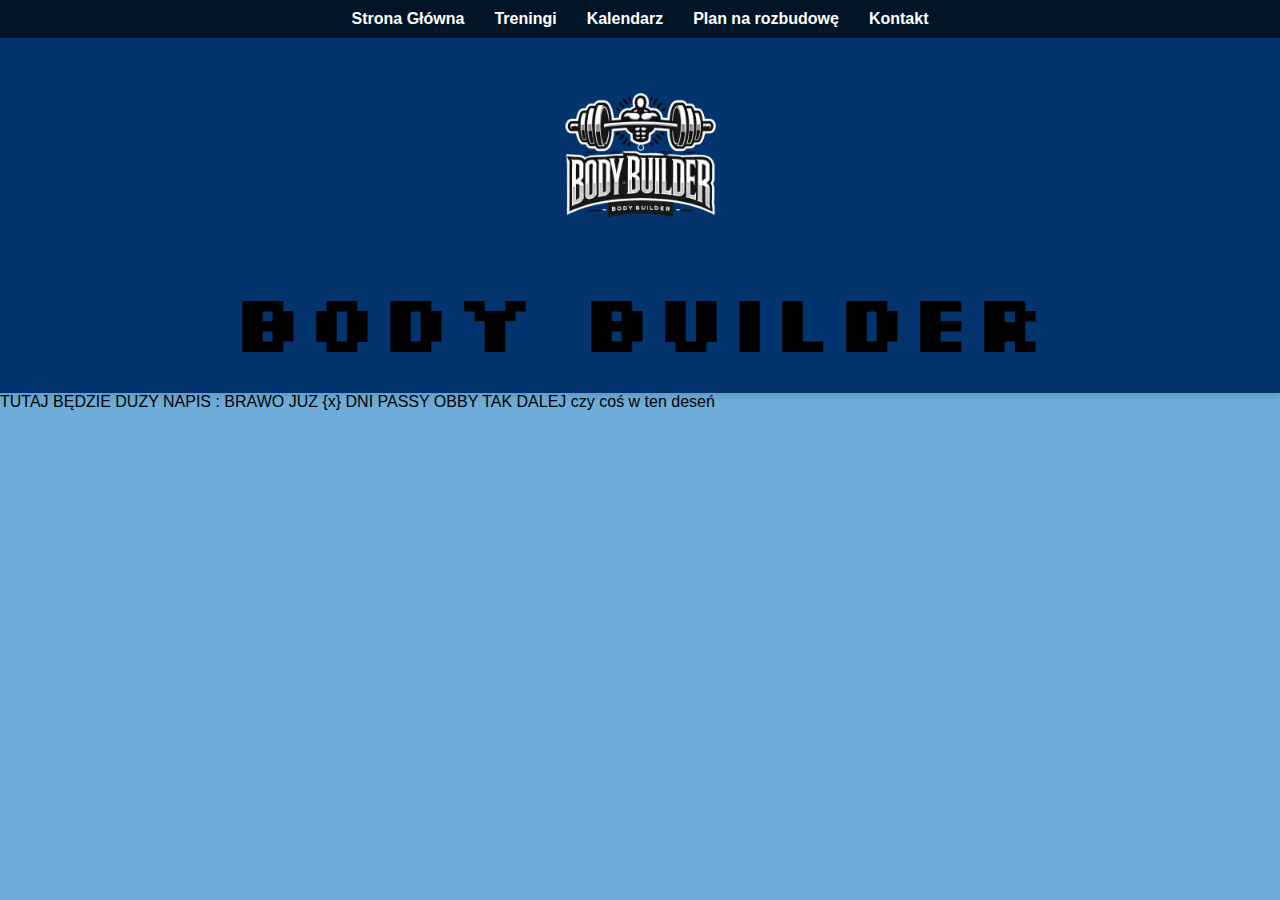
<file: index.html>
<!DOCTYPE html>
<html lang="en">
<head>
    <link rel="preconnect" href="https://fonts.googleapis.com">
    <link rel="preconnect" href="https://fonts.gstatic.com" crossorigin>
    <link href="https://fonts.googleapis.com/css2?family=Raleway:ital,wght@0,100..900;1,100..900&family=Roboto+Mono:ital,wght@0,100..700;1,100..700&family=Silkscreen:wght@400;700&display=swap" rel="stylesheet">
    <meta charset="UTF-8">
    <meta name="viewport" content="width=device-width, initial-scale=1.0">
    <title>Body Builder</title>
    <link rel="stylesheet" href="style.css">
</head>
<body>
    <nav class="top-nav">
        <ul class="nav-links">
            <li><a href="index.html">Strona Główna</a></li>
            <li><a href="treningi.html">Treningi</a></li>
            <li><a href="kalendarz.html">Kalendarz</a></li>
            <li><a href="inProgres.html">Plan na rozbudowę</a></li>
            <li><a href="kontakt.html">Kontakt</a></li>
        </ul>
    </nav>

    <header class="site-header">
        <div class="logo-container">
            <img src="images/logo2.png" alt="Body Builder Logo" class="logo">
            <h1 class="site-title">Body Builder</h1>
        </div>
    </header>
    <main>
        TUTAJ BĘDZIE DUZY NAPIS : BRAWO JUZ {x} DNI PASSY OBBY TAK DALEJ czy coś w ten deseń
    </main>
</body>
</html>
</file>
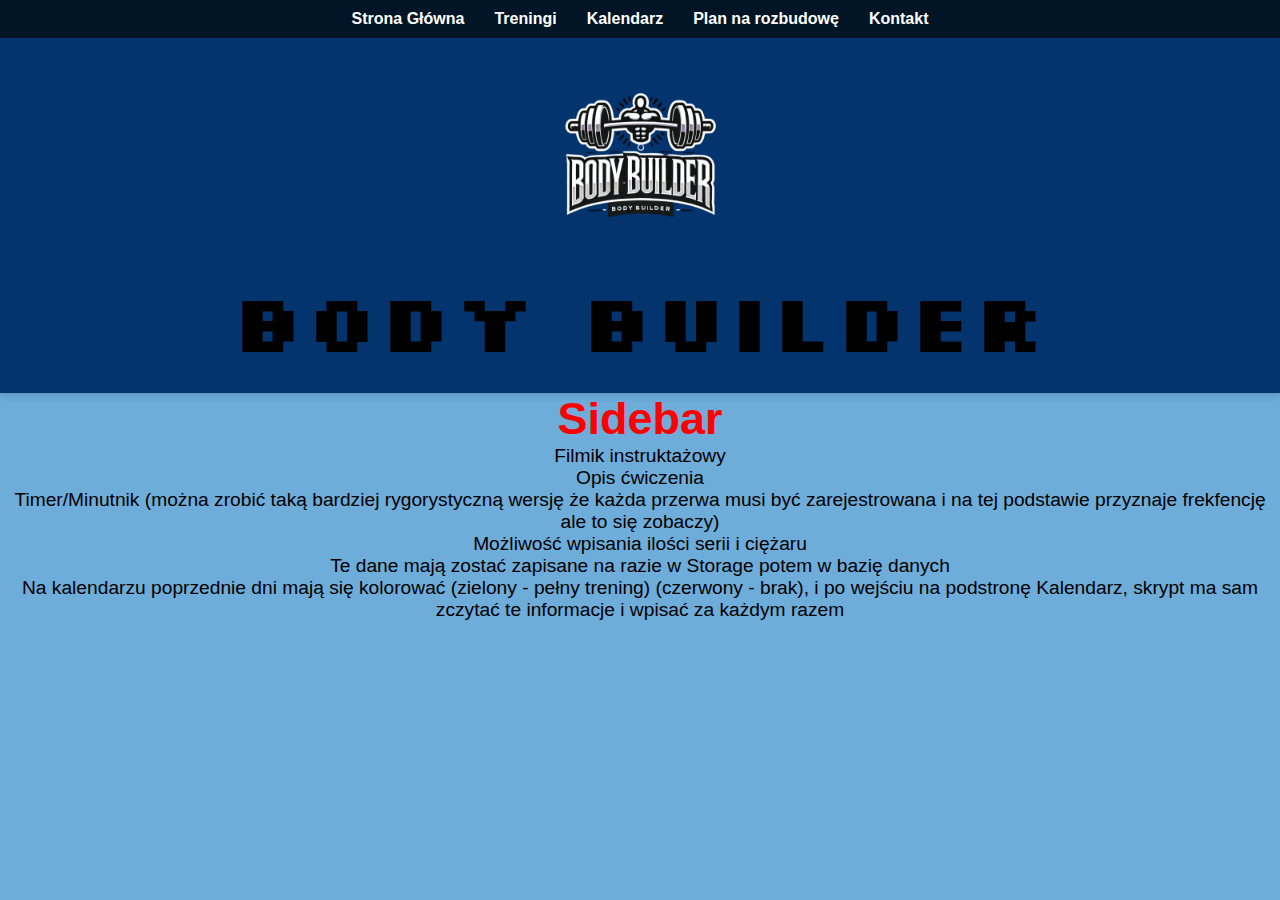
<file: inProgres.html>
<!DOCTYPE html>
<html lang="en">

<head>
    <link rel="preconnect" href="https://fonts.googleapis.com">
    <link rel="preconnect" href="https://fonts.gstatic.com" crossorigin>
    <link
        href="https://fonts.googleapis.com/css2?family=Raleway:ital,wght@0,100..900;1,100..900&family=Roboto+Mono:ital,wght@0,100..700;1,100..700&family=Silkscreen:wght@400;700&display=swap"
        rel="stylesheet">
    <meta charset="UTF-8">
    <meta name="viewport" content="width=device-width, initial-scale=1.0">
    <title>Body Builder</title>
    <link rel="stylesheet" href="style.css">
</head>

<body>
    <nav class="top-nav">
        <ul class="nav-links">
            <li><a href="index.html">Strona Główna</a></li>
            <li><a href="treningi.html">Treningi</a></li>
            <li><a href="kalendarz.html">Kalendarz</a></li>
            <li><a href="inProgres.html">Plan na rozbudowę</a></li>
            <li><a href="kontakt.html">Kontakt</a></li>
        </ul>
    </nav>

    <header class="site-header">
        <div class="logo-container">
            <img src="images/logo2.png" alt="Body Builder Logo" class="logo">
            <h1 class="site-title">Body Builder</h1>
        </div>
    </header>
    <main id="inProces">
        <div class="inProgres">
            <h4>Sidebar</h4>
            <ol id="inPRR">
                <li>Filmik instruktażowy </li>
                <li>Opis ćwiczenia</li>
                <li>Timer/Minutnik (można zrobić taką bardziej rygorystyczną wersję że każda przerwa musi być
                    zarejestrowana i na tej podstawie przyznaje frekfencję ale to się zobaczy)</li>
                <li>Możliwość wpisania ilości serii i ciężaru</li>
                <li>Te dane mają zostać zapisane na razie w Storage potem w bazię danych </li>
                <li>Na kalendarzu poprzednie dni mają się kolorować (zielony - pełny trening) (czerwony - brak), i po
                    wejściu na podstronę Kalendarz, skrypt ma sam zczytać te informacje i wpisać za każdym razem</li>
            </ol>
        </div>
    </main>

</body>

</html>
</file>
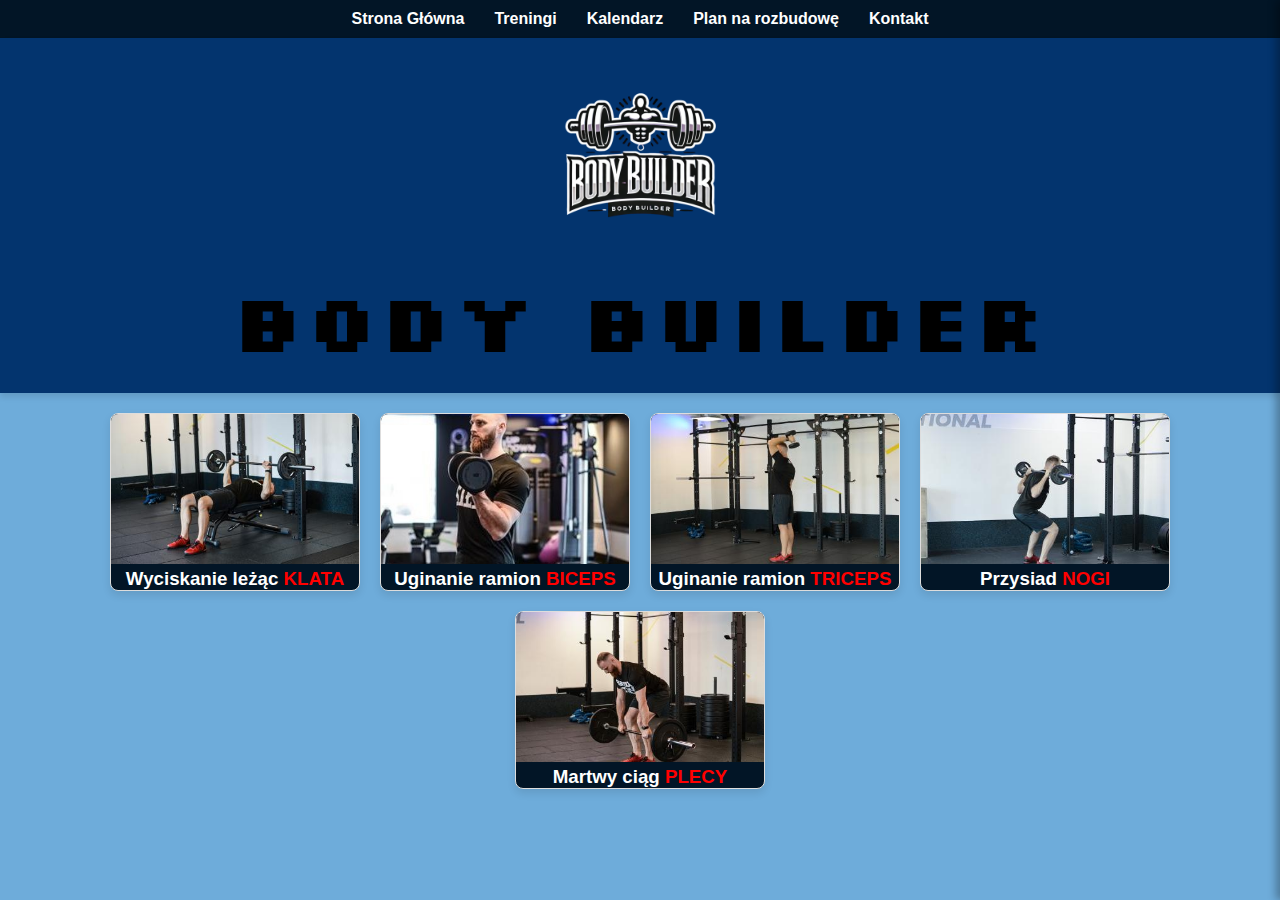
<file: treningi.html>
<!DOCTYPE html>
<html lang="en">
<head>
    <link rel="preconnect" href="https://fonts.googleapis.com">
    <link rel="preconnect" href="https://fonts.gstatic.com" crossorigin>
    <link href="https://fonts.googleapis.com/css2?family=Raleway:ital,wght@0,100..900;1,100..900&family=Roboto+Mono:ital,wght@0,100..700;1,100..700&family=Silkscreen:wght@400;700&display=swap" rel="stylesheet">
    <meta charset="UTF-8">
    <meta name="viewport" content="width=device-width, initial-scale=1.0">
    <title>Body Builder</title>
    <link rel="stylesheet" href="style.css">
</head>
<body>
    <nav class="top-nav">
        <ul class="nav-links">
            <li><a href="index.html">Strona Główna</a></li>
            <li><a href="treningi.html">Treningi</a></li>
            <li><a href="kalendarz.html">Kalendarz</a></li>
            <li><a href="inProgres.html">Plan na rozbudowę</a></li>
            <li><a href="kontakt.html">Kontakt</a></li>
        </ul>
    </nav>

    <header class="site-header">
        <div class="logo-container">
            <img src="images/logo2.png" alt="Body Builder Logo" class="logo">
            <h1 class="site-title">Body Builder</h1>
        </div>
    </header>
    <main>
        <section class="exercises">
            <div class="exercise-card" id="wyciskanie" onclick="openSidebar('wyciskanie')">
                <a href="#"><img src="images/lawka.jpg" alt="wyciskanie">
                <h3>Wyciskanie leżąc <span class="nazwacw">KLATA</span></h3></a>
            </div>

            <div class="exercise-card" id="biceps" onclick="openSidebar('biceps')">
                <a href="#">
                    <img src="images/bicek.jpg" alt="bicek">
                    <h3>Uginanie ramion <span class="nazwacw">BICEPS</span></h3>
                </a>
            </div>

            <div class="exercise-card" id="triceps" onclick="openSidebar('triceps')">
                <a href="#">
                    <img src="images/tricek.jpg" alt="triceps">
                    <h3>Uginanie ramion <span class="nazwacw">TRICEPS</span></h3>
                </a>
            </div>
            <div class="exercise-card" id="przysiad" onclick="openSidebar('przysiad')">
                <a href="#">
                    <img src="images/przysiad.jpg" alt="przysiad">
                    <h3>Przysiad <span class="nazwacw">NOGI</span></h3>
                </a>
            </div>
            <div class="exercise-card" id="martwy" onclick="openSidebar('martwyciag')">
                <a href="#">
                    <img src="images/martwy.jpg" alt="martwy">
                    <h3>Martwy ciąg <span class="nazwacw">PLECY</span></h3>
                </a>
            </div>
            
        </section>
    </main>
    <aside class="sidebar" id="exerciseSidebar">
        <button class="close-btn" onclick="closeSidebar()">&#10006;</button>
        <div class="sidebar-content">
            <h2 id="exercise-title">Wyciskanie leżąc</h2>
            <p id="exercise-description">
                Wyciskanie leżąc to jedno z podstawowych ćwiczeń siłowych rozwijające klatkę piersiową, triceps i barki.
            </p>
        </div>
    </aside>
    <script src="script.js"></script>
</body>
</html>
</file>
<file: style.css>
/* Resetowanie marginesów i paddingu */
* {
    margin: 0;
    padding: 0;
    box-sizing: border-box;
}

body {
    font-family: Arial, sans-serif;
    background-color: #6EACDA;
}

/* Górna nawigacja */
.top-nav {
    background-color: #021526;
    color: white;
    padding: 10px 0;
}

.nav-links {
    display: flex;
    justify-content: center;
    list-style: none;
}

.nav-links li {
    margin: 0 15px;
}
a {
    color: white;
    text-decoration: none;
    font-size: 16px;
    font-weight: bold;
    transition: color 0.3s;
}

.nav-links a:hover {
    color: #ff9900;
}

/* Sekcja logo i nazwa strony */
.site-header {
    background-color: #03346E;
    padding: 20px 0;
    box-shadow: 0 4px 6px rgba(0, 0, 0, 0.1);
}

.logo-container {
    display: flex;
    align-items: center;
    justify-content: center;
    flex-direction: column;
    text-align: center;
}

.logo {
    width: 200px; /* Rozmiar loga */
    height: auto;
    margin-bottom: 10px;
}

.site-title {
    font-family: Silkscreen, sans-serif;
    font-size: 82px;
    font-weight: bold;
    color: #000000;
    text-transform: uppercase;
    letter-spacing: 2px;
}
.exercises{
    padding: 20px;
    text-align: center;
    display: flex;
    flex-wrap: wrap;
    justify-content: center;
    gap: 20px;
}
.exercise-card {
    background: #021526;
    border: 1px solid #ddd;
    border-radius: 8px;
    box-shadow: 0 4px 8px rgba(0, 0, 0, 0.1);
    overflow: hidden;
    width: 250px;
    text-align: center;
    transition: transform 0.3s, box-shadow 0.3s;
}
.exercise-card img {
    width: 100%;
    height: 150px;
    object-fit: cover;
}
.exercise-card:hover {
    transform: translateY(-5px);
    box-shadow: 0 8px 16px rgba(0, 0, 0, 0.2);
}
/* Panel boczny */
.sidebar {
    position: fixed;
    top: 0;
    right: -40%; /* Ukryty poza ekranem */
    width: 40%;
    height: 100%;
    background-color: #021526;
    color: #fff;
    box-shadow: -4px 0 8px rgba(0, 0, 0, 0.3);
    transition: right 0.3s ease;
    z-index: 1000;
    overflow-y: auto;
    padding: 20px;
}

.sidebar-content {
    margin-top: 50px;
}

.sidebar h2 {
    margin-bottom: 10px;
    font-size: 24px;
    border-bottom: 2px solid #ff9900;
    display: inline-block;
    padding-bottom: 5px;
}

.sidebar p {
    font-size: 16px;
    line-height: 1.6;
}

/* Przycisk zamknięcia */
.close-btn {
    position: absolute;
    top: 10px;
    right: 10px;
    background: none;
    border: none;
    color: #fff;
    font-size: 24px;
    cursor: pointer;
    transition: color 0.3s ease;
}

.close-btn:hover {
    color: #ff9900;
}
.nazwacw{
    color: red;
}
body.sidebar-open {
    margin-right: 40%; /* Przesunięcie treści o szerokość panelu */
    transition: margin-right 0.6s ease; /* Płynna zmiana */
}
#calendar {
    max-width: 1000px; /* Ustaw maksymalną szerokość kalendarza */
    margin: 0 auto;   /* Wyśrodkowanie kalendarza na stronie */
    font-size: 14px;  /* Zmniejszenie rozmiaru czcionki */
}
.fc-toolbar {
    background-color: #021526; /* Ciemne tło dla nagłówka */
    color: white; /* Biały tekst */
    padding: 10px; /* Odstęp wewnętrzny */
    border-radius: 8px; /* Zaokrąglone rogi */
}

/* Dostosowanie stylu dni w kalendarzu */
.fc-daygrid-day {
    background-color: #ffffff; /* Białe tło dla dni */
    border: 1px solid #e0e0e0; /* Szare granice dni */
    border-radius: 5px; /* Zaokrąglone rogi dla dni */
    padding: 10px; /* Odstęp wewnętrzny */
    transition: background-color 0.3s; /* Płynna zmiana tła */
}

.fc-daygrid-day:hover {
    background-color: #cce5ff; /* Jasnoniebieskie tło po najechaniu */
}

.fc-daygrid-day-number {
    font-weight: bold; /* Pogrubienie numeru dnia */
}
.fc-daygrid-day-number {
    color: #333; /* Kolor czcionki numerów dni */
    font-weight: bold; /* Pogrubienie numeru dnia */
}
h4{
    color: red;
    font-size: 45px;
}
#inProces ol{
    font-size: 1.2rem;
}
#inProces{
    display: flex;
    align-items: center;
    justify-content: center;
}
.inProgres{
    text-align: center;
    justify-content: center;
}
</file>
